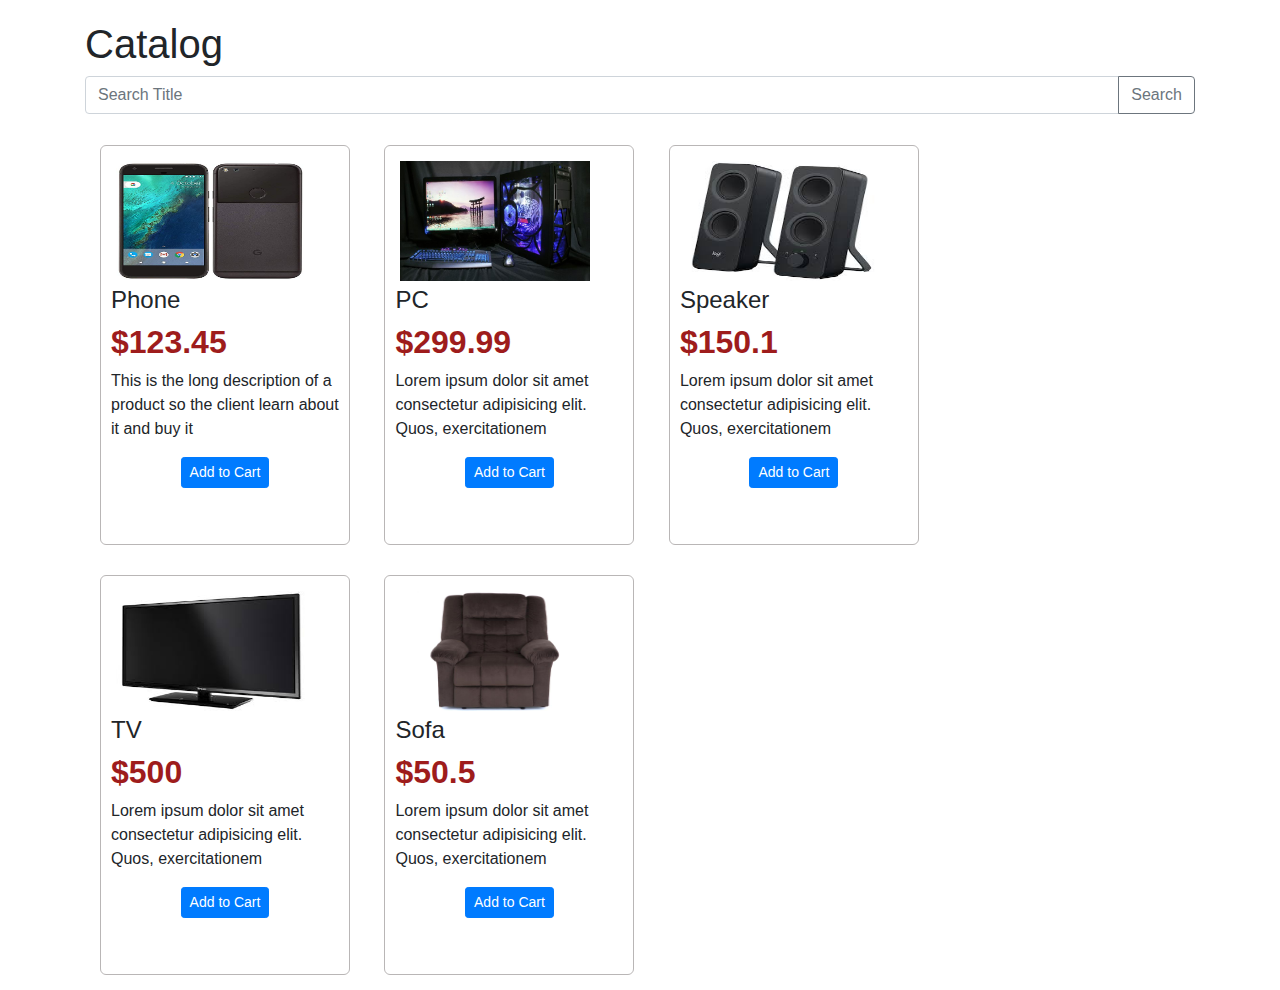
<file: index.html>
<!DOCTYPE html>
<html lang="en">
<head>
    <meta charset="UTF-8">
    <meta name="viewport" content="width=device-width, initial-scale=1.0">
    <meta http-equiv="X-UA-Compatible" content="ie=edge">
    <title>Galactic Store</title>
    <link rel="stylesheet" href="styles/bootstrap.min.css">
    <link rel="stylesheet" href="styles/catalog.css">
    
</head>
<body>

<div class="container">
<h1>Catalog</h1>
    <div class="row">
        <div class="col">
                <div class="search-container">
                        <div class="input-group mb-3">
                                <input type="text" class="form-control" id="txt_search" placeholder="Search Title" aria-label="Title" aria-describedby="button-addon2">
                                <div class="input-group-append">
                                  <button class="btn btn-outline-secondary" type="button" id="btn_search">Search</button>
                                </div>
                              </div>

                    </div>

        </div>

    </div>
    <div class="row">
        <div class="col">
                <div id="catalog" class="catalog-container">
                    <!-- Inside here , generate the Items-->

                    </div>

        </div>
    </div>

    

</div>
    
    
    
    <script src="scripts/jquery-3.4.1.js"></script>
    <script src="scripts/bootstrap.min.js"></script>
    <script src="scripts/catalog.js"></script>
</body>
</html>
</file>
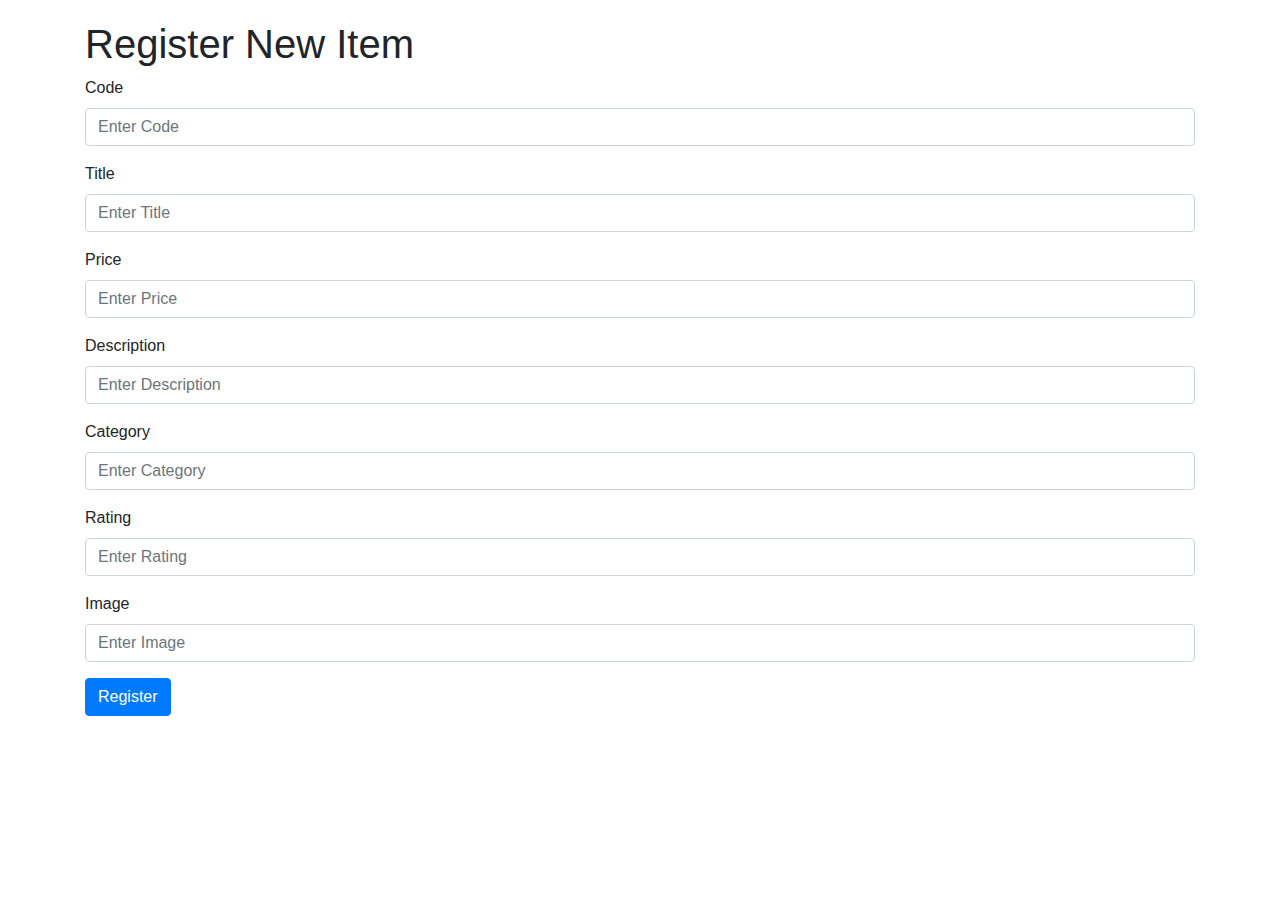
<file: register.html>
<!DOCTYPE html>
<html lang="en">
<head>
    <meta charset="UTF-8">
    <meta name="viewport" content="width=device-width, initial-scale=1.0">
    <meta http-equiv="X-UA-Compatible" content="ie=edge">
    <title>Register</title>
    <link rel="stylesheet" href="styles/bootstrap.min.css">
    <link rel="stylesheet" href="styles/catalog.css">
</head>
<body>

        <!-- code: "askk123",
        title: "This is the first product",
        price: 123.45,
        description: "This is the long description of a product so the client learn about it and buy it",
        category: "Electronics",
        rating: 4,
        image: "images/phone.jpg" -->
<div class="container">

        <h1>Register New Item</h1>

                <div class="form-group">
                                <label for="exampleInputEmail1">Code</label>
                                <input type="text" class="form-control" id="code" aria-describedby="code" placeholder="Enter Code">                
                        </div>
                
                        <div class="form-group">
                                <label for="exampleInputEmail1">Title</label>
                                <input type="text" class="form-control" id="title" aria-describedby="title" placeholder="Enter Title">                
                        </div>
                
                        <div class="form-group">
                                <label for="exampleInputEmail1">Price</label>
                                <input type="number"  class="form-control" id="price" aria-describedby="Price" placeholder="Enter Price">                
                        </div>
                
                        <div class="form-group">
                                <label for="exampleInputEmail1">Description</label>
                                <input type="text" class="form-control" id="description" aria-describedby="description" placeholder="Enter Description">                
                        </div>
                
                        <div class="form-group">
                                <label for="exampleInputEmail1">Category</label>
                                <input type="text" class="form-control" id="category" aria-describedby="category" placeholder="Enter Category">                
                        </div>
                
                        <div class="form-group">
                                <label for="exampleInputEmail1">Rating</label>
                                <input type="number" min=0 max=5 class="form-control" id="rating" aria-describedby="rating" placeholder="Enter Rating">                
                        </div>
                
                        <div class="form-group">
                                <label for="exampleInputEmail1">Image</label>
                                <input type="text"  class="form-control" id="image" aria-describedby="image" placeholder="Enter Image">                
                        </div>

                        <button id="btn_register" class="btn btn-primary">Register</button>

</div>
        
    
    <script src="scripts/jquery-3.4.1.js"></script>
    <script src="scripts/bootstrap.min.js"></script>
    <script src="scripts/catalog.js"></script>
</body>
</html>
</file>
<file: styles/catalog.css>
h1{
    
}

.catalog-container{
    
}
body{
    margin-top:20px;
}

.item{
    border:1px solid rgb(185, 182, 182);
    display: inline-block;
    width:250px;
    height: 400px;
    margin:15px;
    vertical-align: top;
    border-radius: 6px;
    padding:10px;

}

.item:hover{
    box-shadow: -2px 3px 2px #bababa;
    border-color:gray;
}

.item img{
    width:190px;
    height:120px;
    margin:5px;
    
}

.item button{
    text-align: center;
}

.item .buttondiv{
    display: flex;
    justify-content: center;
}

.itemprice{
    font-weight: bolder;
    font-size: 2rem;
    color:rgb(158, 28, 28);
}
</file>
